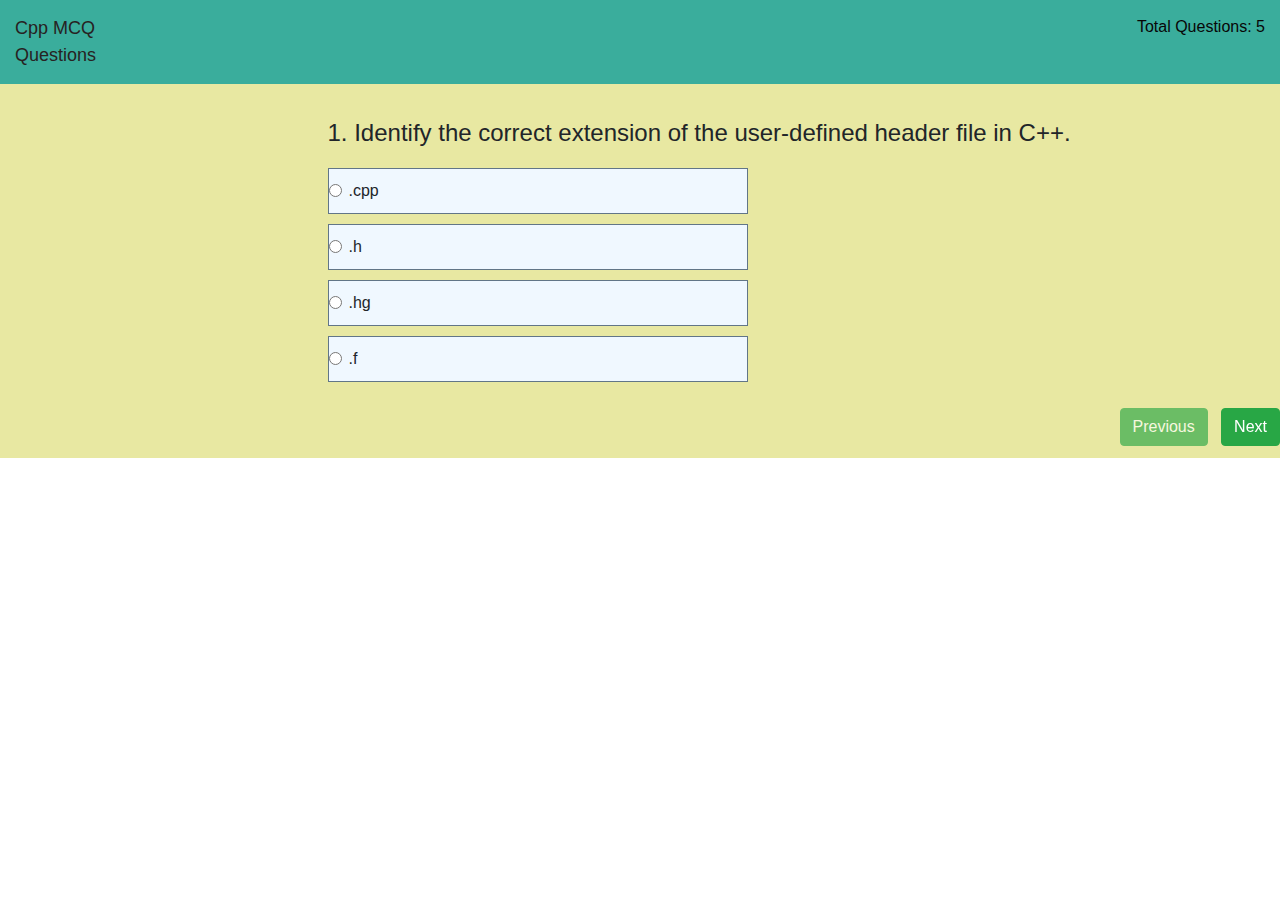
<file: Quiz App/index.html>
<!DOCTYPE html>
<html lang="en">

<head>
  <meta charset="UTF-8">
  <meta http-equiv="X-UA-Compatible" content="IE=edge">
  <meta name="viewport" content="width=device-width, initial-scale=1.0">
  <title>Javascript Quiz</title>
  <link rel="stylesheet" href="style.css">
  <link rel="stylesheet" href="https://cdnjs.cloudflare.com/ajax/libs/font-awesome/4.7.0/css/font-awesome.css">
  <link rel="stylesheet"
    href="https://cdnjs.cloudflare.com/ajax/libs/twitter-bootstrap/4.0.0-alpha.6/css/bootstrap.min.css">
</head>

<body>
  <header class="header">
    <div class="left-title">Cpp MCQ Questions</div>
    <div class="right-title">Total Questions: <span id="tque"></span></div>
    <div class="clearfix"></div>
  </header>
  <div class="content">
    <div class="container-fluid">
      <div class="row">
        <div class="col-sm-12">
          <div id="result" class="quiz-body">
            <form name="quizForm" onSubmit="">
              <fieldset class="form-group">
                <h4><span id="qid">1.</span> <span id="question"></span></h4>
                <div class="option-block-container" id="question-options">
                </div> <!-- End of option block -->
              </fieldset>
              <div class="buttons">
              <button name="previous" id="previous" class="btn btn-success">Previous</button>
              &nbsp;
              <button name="next" id="next" class="btn btn-success">Next</button></div>
            </form>
          </div>
        </div> <!-- End of col-sm-12 -->
      </div> <!-- End of row -->
    </div> <!-- ENd of container fluid -->
  </div> <!-- End of content -->
  <script src="https://cdnjs.cloudflare.com/ajax/libs/jquery/3.1.1/jquery.min.js"></script>
  <script src="https://cdnjs.cloudflare.com/ajax/libs/twitter-bootstrap/4.0.0-alpha.6/js/bootstrap.min.js"></script>
  <script src="script.js"></script>
</body>

</html>
</file>
<file: Quiz App/style.css>
.content {
  margin-top: 54px;
  background: rgb(232, 232, 162);
}
.header {
  background-color: rgb(58, 173, 156);
  padding: 15px;
  position: fixed;
  top: 0;
  color: black;
  width: 100%;
  z-index: 9999;
}
.left-title {
  width: 80px;
  color: #272222;
  font-size: 18px;
  float: left;
}
.right-title {
  width: 150px;
  text-align: right;
  float: right;
  color: #080607;
}
.quiz-body {
  align-items: center;
  margin-top: 65px;
  padding-bottom: 50px;
}
.option-block-container {
  margin-top: 20px;
  max-width: 420px;
}
.option-block {
  padding: 10px;
  background: aliceblue;
  border: 1px solid #627687;
  margin-bottom: 10px;
  cursor: pointer;
}
.result-question {
  font-weight: bold;
}
.c-wrong {
  margin-left: 20px;
  color: #ff0000;
}
.c-correct {
  margin-left: 20px;
  color: green;
}
.last-row {
  border-bottom: 1px solid #ccc;
  padding-bottom: 25px;
  margin-bottom: 25px;
}
.res-header {
  border-bottom: 1px solid #ccc;
  margin-bottom: 15px;
  padding-bottom: 15px;
}
.form-group{
   margin-left: 25%;
}

.buttons{
    position: fixed;
    right : 0 ;
}
</file>
